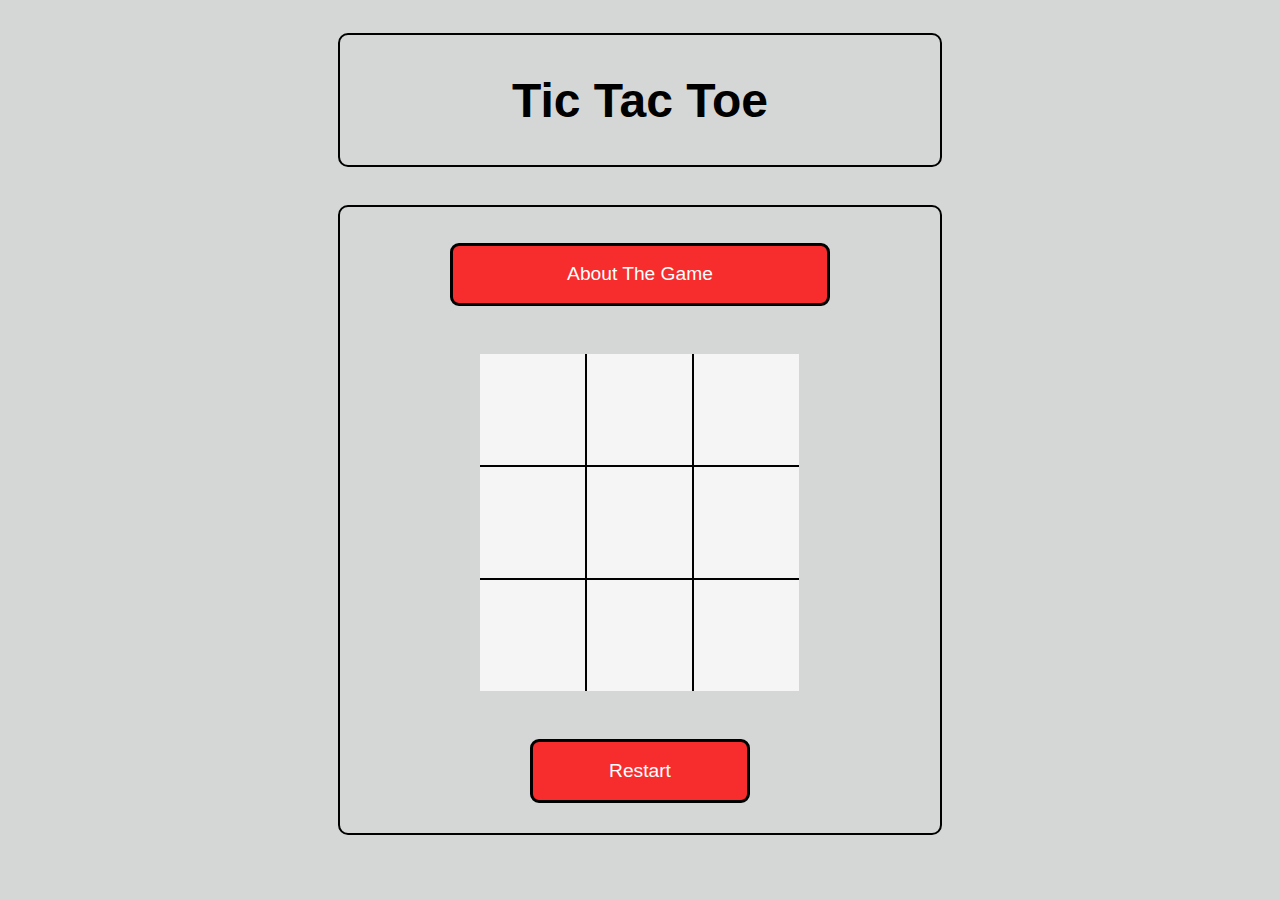
<file: index.html>
<!DOCTYPE html>
<html lang="en">

<head>
    <meta charset="UTF-8">
    <meta name="viewport" content="width=device-width, initial-scale=1.0">
    <title>Tic Tac Toe</title>
    <link rel="stylesheet" href="style.css">
</head>

<body>
    <div class="container">
        <h1 class="headline">Tic Tac Toe</h1>
        <div class="tictactoe">
            <div class="top-section">
                <div id="gameaboutbutton">About The Game</div>
            </div>
            <div class="gameboard">
                <div class="row">
                    <div class="cell bottom right" id="0"></div>
                    <div class="cell bottom right" id="1"></div>
                    <div class="cell bottom" id="2"></div>
                </div>
                <div class="row">
                    <div class="cell bottom right" id="3"></div>
                    <div class="cell bottom right" id="4"></div>
                    <div class="cell bottom" id="5"></div>
                </div>
                <div class="row">
                    <div class="cell right" id="6"></div>
                    <div class="cell right" id="7"></div>
                    <div class="cell" id="8"></div>
                </div>
            </div>
            <div class=" bottom-section">
                <div id="restart">Restart</div>
            </div>
        </div>
    </div>
    <!-- JavaScript & jQuery files  -->
    <script src="https://code.jquery.com/jquery-3.5.1.min.js"
        integrity="sha256-9/aliU8dGd2tb6OSsuzixeV4y/faTqgFtohetphbbj0=" crossorigin="anonymous"></script>
    <script type="text/javascript" src="app.js"></script>
    <!-- End of JavaScript & jQuery files  -->
</body>

</html>
</file>
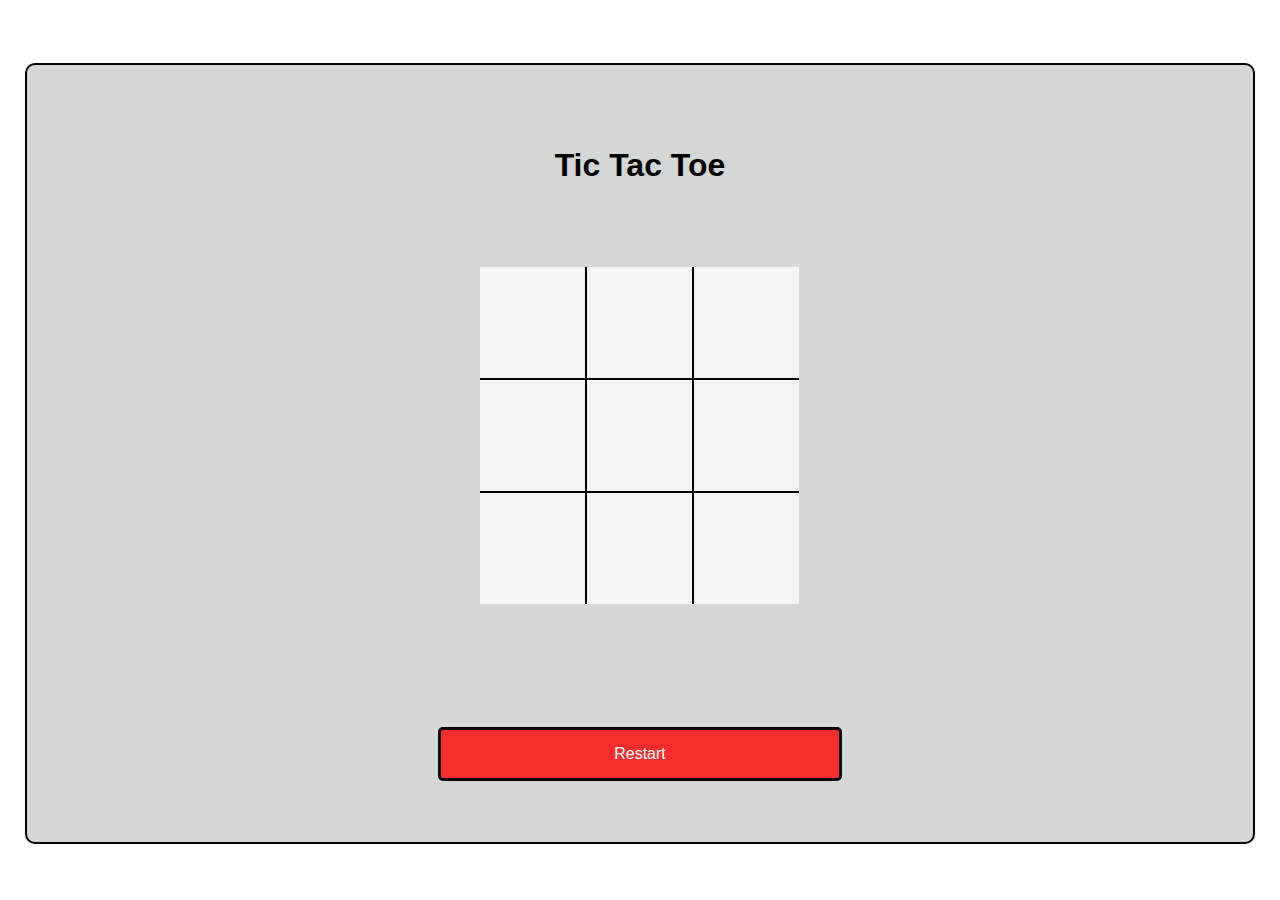
<file: tic-tac-toe/index.html>
<!DOCTYPE html>
<html lang="en">

<head>
    <meta charset="UTF-8">
    <meta name="viewport" content="width=device-width, initial-scale=1.0">
    <title>Tic Tac Toe</title>
    <link rel="stylesheet" href="style.css">
</head>

<body>
    <div class="container">
        <div class="tictactoe">
            <div class="top-section">
                <h1>Tic Tac Toe</h1>
            </div>
            <div class="gameboard">
                <div class="row">
                    <div class="cell bottom right" id="0"></div>
                    <div class="cell bottom right" id="1"></div>
                    <div class="cell bottom" id="2"></div>
                </div>
                <div class="row">
                    <div class="cell bottom right" id="3"></div>
                    <div class="cell bottom right" id="4"></div>
                    <div class="cell bottom" id="5"></div>
                </div>
                <div class="row">
                    <div class="cell right" id="6"></div>
                    <div class="cell right" id="7"></div>
                    <div class="cell" id="8"></div>
                </div>
            </div>
            <div class=" bottom-section">
                <div id="restart">Restart</div>
            </div>
        </div>
    </div>
    <!-- JavaScript & jQuery files  -->
    <script src="https://code.jquery.com/jquery-3.5.1.min.js"
        integrity="sha256-9/aliU8dGd2tb6OSsuzixeV4y/faTqgFtohetphbbj0=" crossorigin="anonymous"></script>
    <script type="text/javascript" src="app.js"></script>
    <!-- End of JavaScript & jQuery files  -->
</body>

</html>
</file>
<file: style.css>
/* *{border: 1px solid gold;} */
/* ======== Global ======== */
body{
    font-family: Arial, Helvetica, sans-serif;
    color: black;
    background: rgb(213, 214, 214);
}

/* ======== Container ======== */
.container {
    width: 99%;
    margin: auto;
    text-align: center;
    display: flex;
    flex-direction: column;
}
.headline{
    flex-direction: column;
    width: 98%;
    margin: auto;
    margin-top: 2%;
    margin-bottom: 3%;
    border: 2px solid black;
    border-radius: 10px;
    padding-top: 3%;
    padding-bottom: 3%;
    font-size: 3em;
}
/* ======== Tic Tac Toe Game ======== */
.tictactoe{
    border: 2px solid black;
    border-radius: 10px;
    background: rgb(213, 214, 214);
    display: flex;
    flex-direction: column;
    width: 98%;
    margin: auto;
    margin-top: 4%;
    margin-bottom: 3%;
} 
/* ======== Top Section ======== */
.top-section{
    width: 99%;
    margin: auto;
    margin-top: 6%;
    margin-bottom: 3%;
}
#gameaboutbutton{
    background: rgb(247, 45, 45);
    color: white;
    width: 43%;
    margin: auto;
    border: 3px solid black;
    border-radius: 9px;
    padding: 3%;
    padding-right: 10%;
    padding-left: 10%; 
    font-size: 1.2em;
    
}
#gameaboutbutton:hover{
    cursor: pointer;
}
/* ======== Middle Section ======== */
.gameboard{
    background-color: whitesmoke;
    width: 319px;
    margin: auto;
    margin-top: 5%;
    margin-bottom: 5%;
}
.row{
    display: flex;
}
.cell{
    display: flex;
    width: 111px;
    height: 101px;
    font-size: 5em;
    text-align: center;
    justify-content: center;
    padding-top: 10px;
}
.cell:hover{
    cursor: pointer;
}
.bottom{
    border-bottom: 2px solid black;
}
.right{
    border-right: 2px solid black;
}
/* ======== Bottom Section ======== */
.bottom-section{
    width: 99%;
    margin: auto;
    margin-top: 3%;
    margin-bottom: 5%;
}
#restart{
    background: rgb(247, 45, 45);
    color: white;
    width: 30%;
    margin: auto;
    border: 3px solid black;
    border-radius: 9px;
    padding: 3%; 
    font-size: 1.2em;
}
#restart:hover{
    cursor: pointer;
}
/* ======== X and O ======== */
.x{
    text-transform: uppercase;
    color:red;
}
.o{
    text-transform: uppercase;
    color: green;
}
/* ======== Min Width Declaration ======== */
@media only screen and (min-width: 600px){
    .tictactoe{
        width: 600px;
    margin: auto;
    }
    .headline{
        width: 600px;
    }
}
</file>
<file: tic-tac-toe/style.css>
/* *{border: 1px solid gold;} */
/* ======== Global ======== */
body{
    font-family: Arial, Helvetica, sans-serif;
    color: black;
}

/* ======== Container ======== */
.container {
    width: 99%;
    margin: auto;
    text-align: center;
}
/* ======== Tic Tac Toe Game ======== */
.tictactoe{
    border: 2px solid black;
    border-radius: 10px;
    background: rgb(213, 214, 214);
    display: flex;
    flex-direction: column;
    width: 98%;
    margin: auto;
    margin-top: 5%;
    margin-bottom: 3%;
} 
/* ======== Top Section ======== */
.top-section{
    width: 100%;
    margin: auto;
    margin-top: 5%;
}
/* ======== Middle Section ======== */
.gameboard{
    background-color: whitesmoke;
    width: 319px;
    margin: auto;
    margin-top: 5%;
    margin-bottom: 5%;
}
.row{
    display: flex;
}
.cell{
    display: flex;
    width: 111px;
    height: 101px;
    font-size: 5em;
    text-align: center;
    justify-content: center;
    padding-top: 10px;
}
.cell:hover{
    cursor: pointer;
}
.bottom{
    border-bottom: 2px solid black;
}
.right{
    border-right: 2px solid black;
}
/* ======== Bottom Section ======== */
.bottom-section{
    width: 100%;
    margin: auto;
    margin-top: 5%;
    margin-bottom: 5%;
}
#restart{
    background: rgb(247, 45, 45);
    color: white;
    width: 30%;
    margin: auto;
    border: 3px solid black;
    border-radius: 5px;
    padding: 15px; 
}
#restart:hover{
    cursor: pointer;
}
.x{
    text-transform: uppercase;
    color:red;
}
.o{
    text-transform: uppercase;
    color: green;
}
</file>
